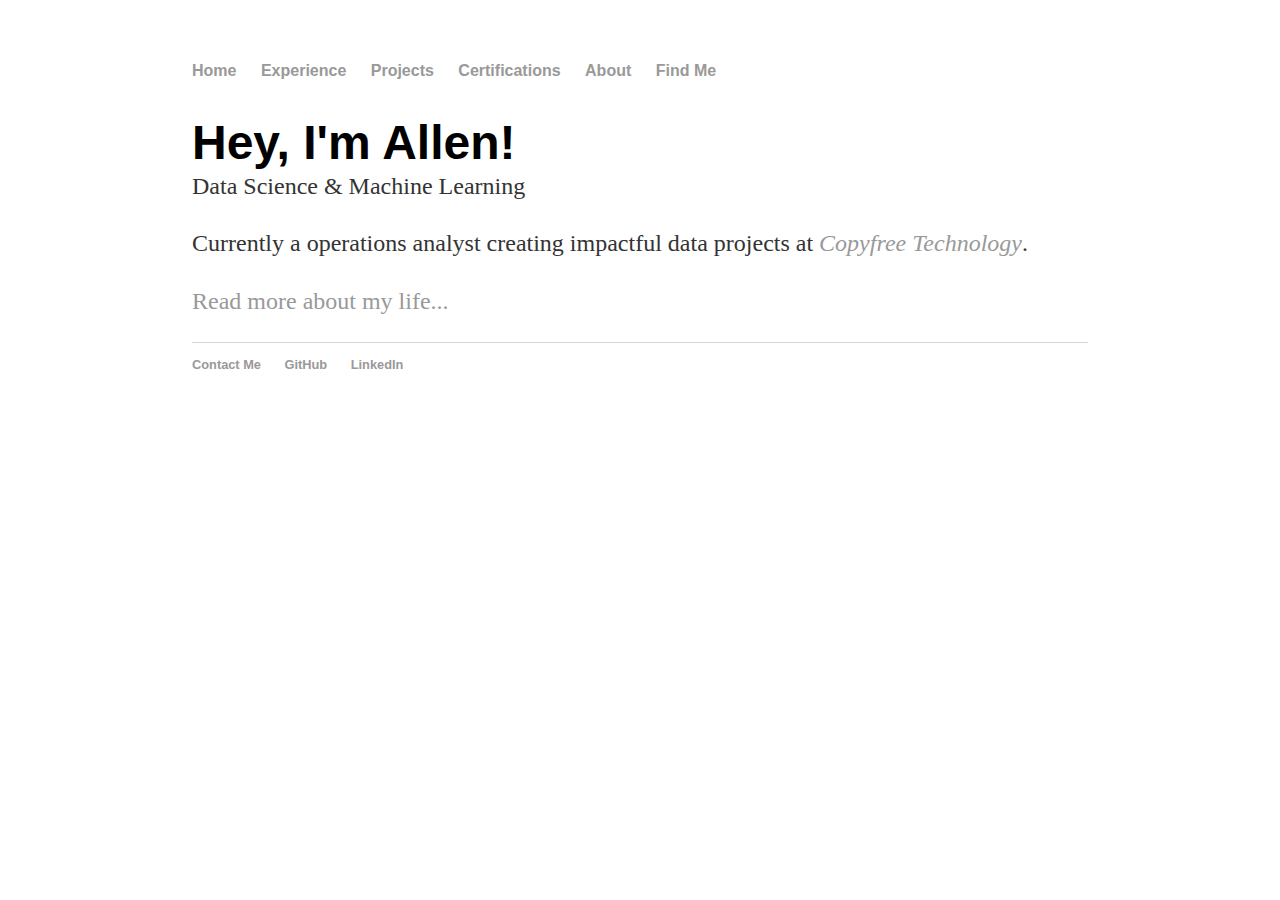
<file: index.html>
<!DOCTYPE html>
<html>
	<head>
		<title>Allen Wang, Data Whisperer</title>
		<!-- link to main stylesheet -->
		<link rel="stylesheet" type="text/css" href="/css/main.css">
	</head>
	<body>
		<nav>
    		<ul>
        		<li><a href="/">Home</a></li>
        		<li><a href="/experience">Experience</a></li>
        		<li><a href="/projects">Projects</a></li>
			<li><a href="/certifications">Certifications</a></li>
			<li><a href="/about">About</a></li>
			<li><a href="/contact">Find Me</a></li>
    		</ul>
		</nav>
		<div class="container">
    		<div class="blurb">
        		<h1>Hey, I'm Allen!</h1>
			<p>Data Science & Machine Learning</p>
				<p>Currently a operations analyst creating impactful data projects at <a href="https://www.copyfree.com/"><em>Copyfree Technology</em></a>.</p>
				<p><a href="/about">Read more about my life...</a></p>
    		</div><!-- /.blurb -->
		</div><!-- /.container -->
		<footer>
    		<ul>
        		<li><a href="mailto:awang982@gmail.com?subject=Allen&#39;s%20Website%20Enquiry&body=Hello%20Allen.%20%20Let&#39;s%20talk&#33">Contact Me</a></li>
        		<li><a href="https://github.com/awang982">GitHub</a></li>
			<li><a href="https://www.linkedin.com/in/wang-allen/">LinkedIn</a></li>
			</ul>
		</footer>
	</body>
</html>
</file>
<file: css/main.css>
body { margin: 60px auto; width: 70%; }

a { text-decoration: none; color: #999; }
a:hover { text-decoration: underline; }

p, ul { font-size: 1.5em; line-height: 1.4em; color: #333; }

h1, h2, h3, h4 { font-family: 'Helvetica', 'Arial', 'Sans-Serif'; }
h1 { font-size: 3em;  }
h2 { font-size: 2.7em; }
h3 { font-size: 2.3em; }
h4 { font-size: 1.9em; }
h1 { margin-bottom: 0px; }
p{ margin-top: 0px; }

nav ul, footer ul { font-size: 1em; font-family: 'Helvetica', 'Arial', 'Sans-Serif'; padding: 0px; list-style: none; font-weight: bold; }
nav ul li, footer ul li { display: inline; margin-right: 20px; }

footer { border-top: 1px solid #d5d5d5; font-size: .8em; }

/* CV */
.cv { margin: 0px 0px 60px; }
.cv h1 { font-size: 3em; }
.cv h2 { font-size: 2em; }
.cv address, .cv .download { font-family: 'Helvetica', 'Arial', 'Sans-Serif'; }
.cv address, .cv p { font-size: 1.2em; }
.cv .download { float: right; font-size: .8em; text-transform: uppercase; }
</file>
